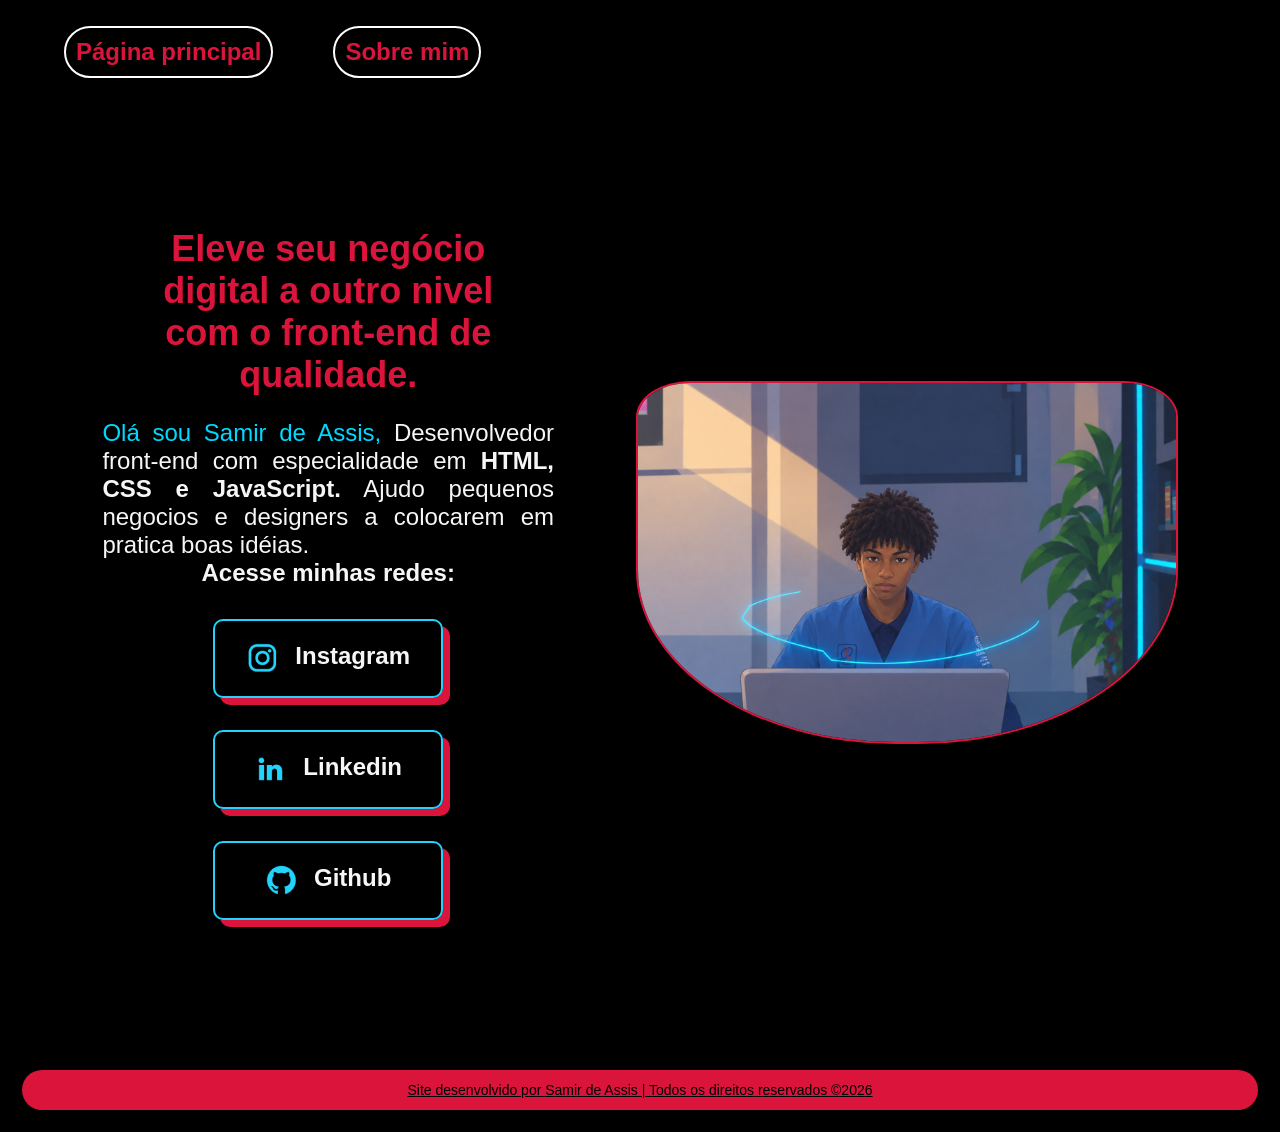
<file: index.html>
<!DOCTYPE html>
<html lang="pt-br">

<head>
    <meta charset="UTF-8">
    <meta name="viewport" content="width=device-width, initial-scale=1.0">
    <title>Portifolio</title>
    <link rel="stylesheet" href="./style/estilo.css">
</head>

<body>

    <header class="cabecalho">
        <nav class="cabecalho-menu">
            <a class="menu-link" href="index.html" target="_blank"> Página principal</a>
            <a class="menu-link" href="sobre.html"> Sobre mim </a>
        </nav>
    </header>

    <main class="apresentacao">
        <section class="apresentacao-conteudo">
            <div>
                <h1 class="apresentacao-titulo"> Eleve seu negócio digital a outro nivel com o front-end de qualidade.
                </h1>

                <p class="apresentacao-paragrafo"> <span> Olá sou Samir de Assis, </span> Desenvolvedor front-end com
                    especialidade em <strong> HTML, CSS e JavaScript.</strong> Ajudo pequenos negocios e designers a
                    colocarem em pratica boas idéias. </p>
                <div class="apresentacao-links">
                    <h2 class="apresentacao-links-subtitulo"> Acesse minhas redes: </h2>
                    <a class="apresentacao-links2" href="https://www.instagram.com/eosamir.xt/?hl=de" target="_blank"><img
                            src="./imagens/instagram.png" alt="insta"> Instagram </a>
                    <a class="apresentacao-links2" href="https://br.linkedin.com/" target="_blank"><img
                            src="./imagens/linkedin.png" alt="lkdn"> Linkedin </a>
                    <a class="apresentacao-links2" href="https://www.github.com" target="_blank"><img src="./imagens/github.png"
                            alt="git"> Github </a>
                </div>
            </div>
        </section>
        <img id="imagem-principal" src="./imagens/eu.png" alt="Samir" title="Desenvolvedor Front-end">
    </main>
    <footer> <u> Site desenvolvido por Samir de Assis | Todos os direitos reservados &copy;2026 </u>  </footer>
</body>

</html>
</file>
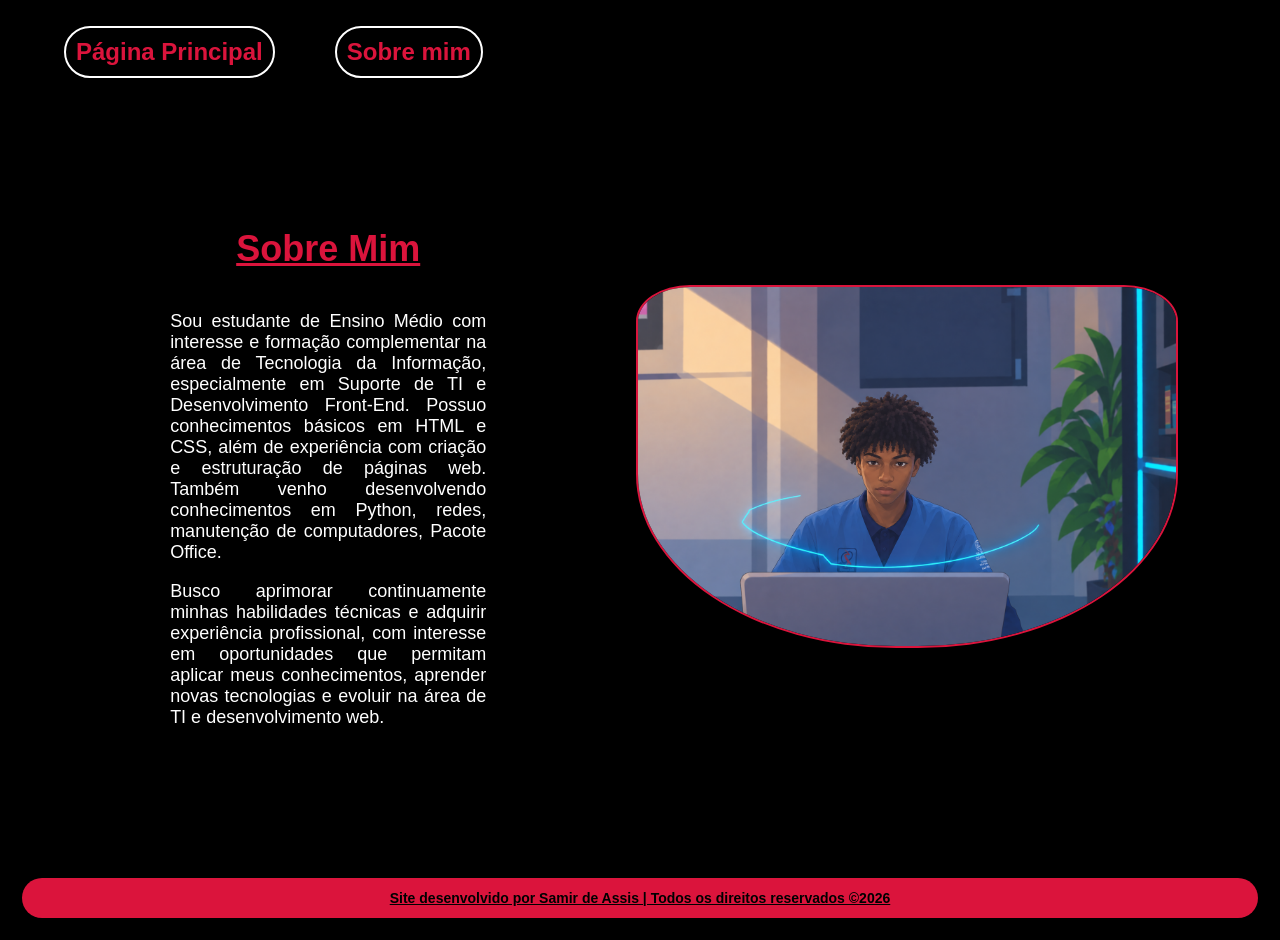
<file: sobre.html>
<!DOCTYPE html>
<html lang="pt-br">

<head>
    <meta charset="UTF-8">
    <meta name="viewport" content="width=device-width, initial-scale=1.0">
    <title>Sobre mim</title>
    <link rel="stylesheet" href="./style/estilo.css">
</head>

<body>

    <header class="cabecalho">
        <nav class="cabecalho-menu">
            <a class="menu-link" href="index.html"> Página Principal </a>
            <a class="menu-link" href="sobre.html"> Sobre mim </a>
        </nav>
    </header>
    <main class="apresentacao">
        <section>
            <div>
                <h1 class="apresentacao-titulo"> <u> Sobre Mim </u> </h1>
                <br>
                <p class="conteudo-texto"> Sou estudante de Ensino Médio com interesse e formação complementar na área
                    de
                    Tecnologia da Informação, especialmente em Suporte de TI e Desenvolvimento Front-End. Possuo
                    conhecimentos básicos em HTML e CSS, além de experiência com criação e estruturação de
                    páginas web. Também venho desenvolvendo conhecimentos em Python, redes, manutenção de computadores,
                    Pacote Office.</p>
                <br>
                <p class="conteudo-texto"> Busco aprimorar continuamente minhas habilidades técnicas e adquirir
                    experiência profissional, com interesse em oportunidades que permitam aplicar meus conhecimentos,
                    aprender novas tecnologias e evoluir na área de TI e desenvolvimento web.
                </p>
            </div>
        </section>
        <img id="imagem-principal" src="./imagens/eu.png" alt="Samir" title="Desenvolvedor Front-end">
    </main>
    <footer> <u> <strong> Site desenvolvido por Samir de Assis | Todos os direitos reservados &copy;2026 </strong> </u>
    </footer>
</body>

</html>
</file>
<file: style/estilo.css>
/* @import url('https://fonts.googleapis.com/css2?family=Darker+Grotesque:wght@300..900&family=Krona+One&family=Montserrat:ital,wght@0,100..900;1,100..900&display=swap(https://fonts.googleapis.com/css2?family=Darker+Grotesque:wght@300..900&family=Krona+One&family=Montserrat:ital,wght@0,100..900;1,100..900&display=swap)'); */
* {
    margin: 0px;
    padding: 0px;
}

body {
    background-color: #000000;
    color: #f6f6f6;
    box-sizing: border-box;
}

.apresentacao {
    display: flex;
    align-items: center;
    justify-content: space-between;
    padding: 10% 8%;
    gap: 82px;
}

.apresentacao-conteudo {
    width: 50%;
    display: flex;
    flex-direction: column;
    gap: 40px;
}

.cabecalho {
    padding: 2% 0% 0% 5%;
}

.cabecalho-menu {
    display: flex;
    gap: 60px;
}

.menu-link {
    font-family: "Montserrat", sans-serif;
    font-size: 1.5rem;
    font-weight: 600;
    color: hsl(348, 83%, 47%);
    text-decoration: none;
    border-radius: 33px;
    border: solid white 2px;
    padding: 10px;
}

.menu-link:hover{
    font-family: "Montserrat", sans-serif;
    font-size: 1.5rem;
    font-weight: 600;
    color: rgb(81, 0, 255);
    text-decoration: none;
    border-radius: 33px;
    border: solid white 2px;
    padding: 10px;
}
.apresentacao-titulo {
    font-size: 2.25rem;
    font-family: "Krona One", sans-serif;
    color: hsl(348, 83%, 47%);
    text-align: center;
    padding: 5%;
}

.apresentacao-titulo:hover {
    color: rgb(81, 0, 255);
}

.apresentacao-paragrafo {
    font-size: 1.5rem;
    text-align: justify;
    font-family: "Montserrat", sans-serif;
}

.apresentacao-links {
    display: flex;
    flex-direction: column;
    justify-content: space-between;
    align-items: center;
    gap: 32px;
}

.apresentacao-links-subtitulo {
    font-family: "Krona One", sans-serif;
    font-weight: bold;
    font-size: 1.5rem;
}

.apresentacao-links2 {
    width: 50%;
    text-align: center;
    border-radius: 10px;
    font-size: 1.5rem;
    padding: 21.5px 0;
    text-decoration: none;
    color: #f6f6f6;
    font-family: "Montserrat", sans-serif;
    font-weight: bold;
    border: 2px solid #22d4fd;
    display: flex;
    justify-content: center;
    gap: 16px;
    box-shadow: hsl(348, 83%, 47%) 7px 7px ;

}

/* o " :hover faz a cor das letras mudarem ao clicar. " */
.apresentacao-links2:hover {
    background-color: #272727;
}

span {
    color: rgb(0, 217, 255);
}

footer {
    text-align: center;
    background-color: hsl(348, 83%, 47%);
    color: black;
    font-family: "Montserrat", sans-serif;
    font-weight: 400;
    font-size: 0.875rem;
    padding: 12px;
    border-radius: 30px;
    margin: 22px;
}

#imagem-principal {
    border-radius: 48%;
    border: 2px solid hsl(348, 83%, 47%);
    border-top-left-radius: 10%;
    border-top-right-radius: 10%;
    width: 50%;
}

#imagem-principal:hover {
    border-radius: 48%;
    border: 2px solid rgb(81, 0, 255);
    border-top-left-radius: 10%;
    border-top-right-radius: 10%;
    width: 50%;
}

.conteudo-texto {
    color: white;
    font-family: "Montserrat", sans-serif;
    font-weight: 400;
    font-size: 1.125rem;
    text-align: justify;
    padding: 0% 15%;
}

/*  altera o padrão do site de acordo com os requisitos. */
@media (max-width: 820px) {
    body {
        background-color:  #FFD700;
        color: #E3DAC9; 
    }

    .cabecalho {
        padding: 10px;
    }

    .cabecalho-menu {
        justify-content: center;
    }

    .apresentacao {
        flex-direction: column-reverse;
        padding: 5%;
    }

    .apresentacao-conteudo {
        width: auto;
    }
}
</file>
